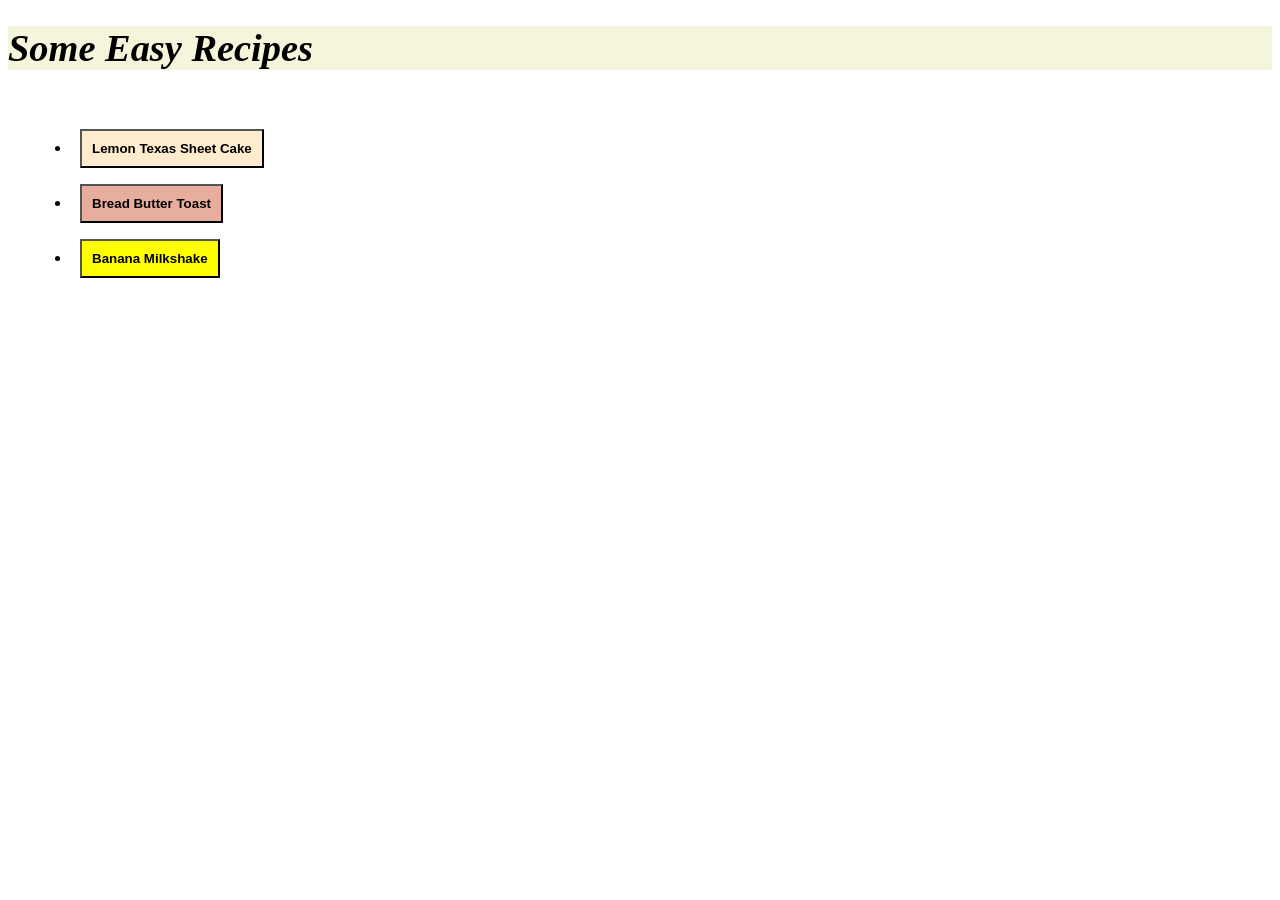
<file: index.html>
<!DOCTYPE html>
<html lang = "en">
    <head>
        <meta charset = UTF-8>
        <title> Recipes </title>
        <link rel = "stylesheet" href = "style.css">
    </head>
    <body>
        <div class = "title">
        <h1> Some Easy Recipes </h1>
        </div>

        <div class = "links">
        <ul>
            <li><a href = "recipes/lemon.html"> <button class = "lemon rec">Lemon Texas Sheet Cake </button></a></li>
            <li><a href = "recipes/toast.html"> <button class = "bread rec" >Bread Butter Toast </button></a></li>
            <li><a href = "recipes/banana.html"> <button class = "banana rec">Banana Milkshake </button> </a></li>
        </ul>
        </div>
    </body>
</html>
</file>
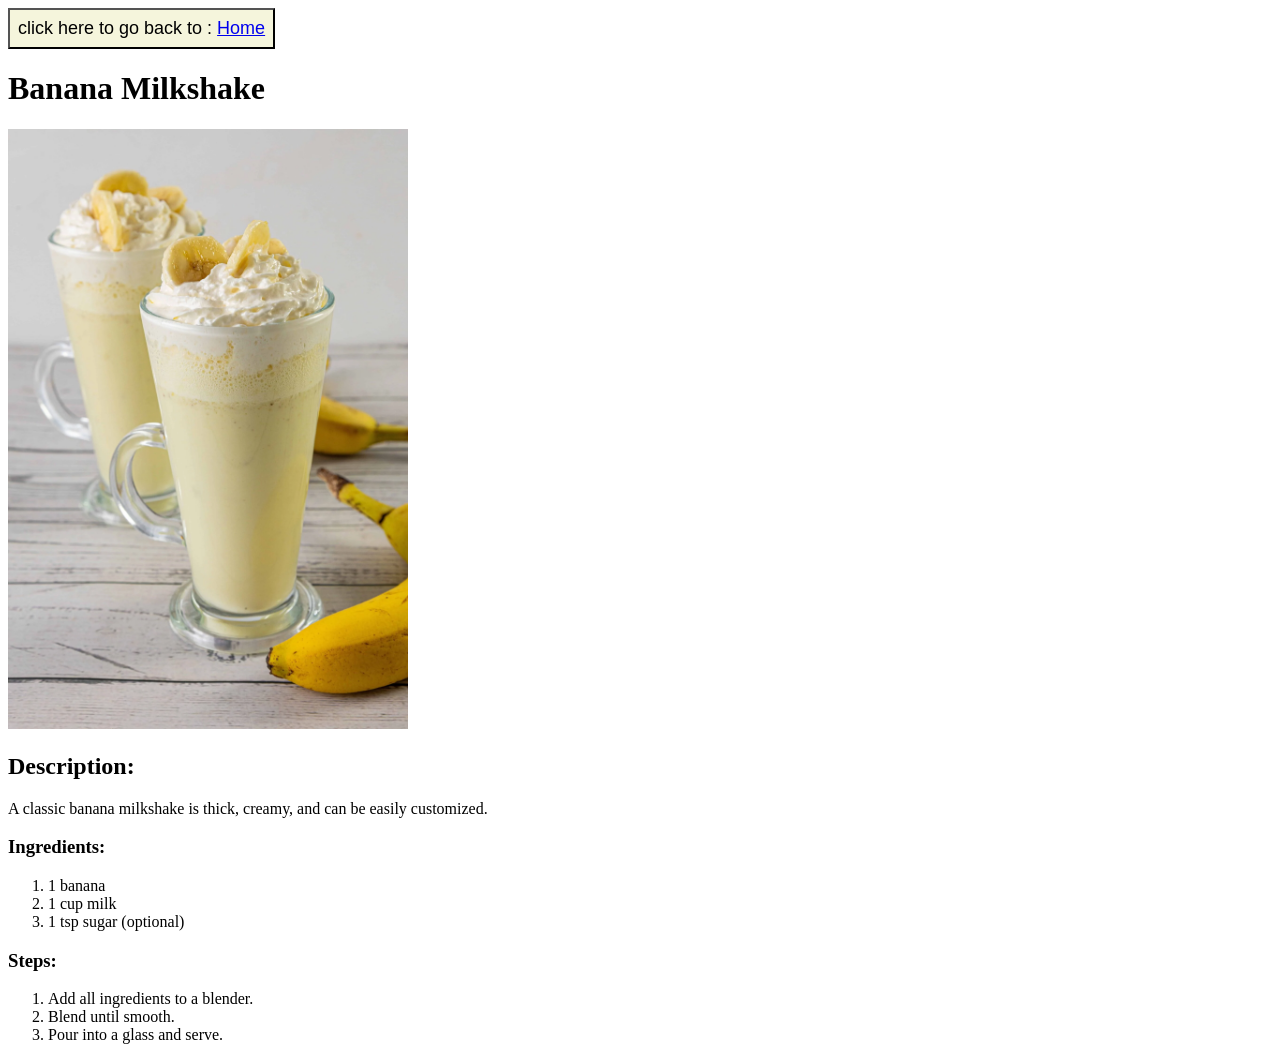
<file: recipes/banana.html>
<!DOCTYPE html>
<html lang="en">
<head>
    <meta charset="UTF-8">
    <meta name="viewport" content="width=device-width, initial-scale=1.0">
    <title> Recipe 03</title>
</head>
<body>
     <button style = "padding: 8px; background-color :beige; font-size :large;"> click here to go back to : <a href = "../index.html" > Home </a></button>
    <h1>Banana Milkshake</h1>
    <img src = "../images/Banana-Milkshake.webp" recipe image width = "400">
    <h2>Description:</h2>
    <p>A classic banana milkshake is thick, creamy, and can be easily customized.</p>
    <h3>Ingredients:</h3>
    <ol>
        <li>1 banana</li>
        <li>1 cup milk</li>
        <li>1 tsp sugar (optional)</li>
    </ol>
    <h3>Steps:</h3>
    <ol>
        <li>Add all ingredients to a blender.</li>
        <li>Blend until smooth.</li>
        <li>Pour into a glass and serve.</li>
    </ol>
   
</body>
</html>
</file>
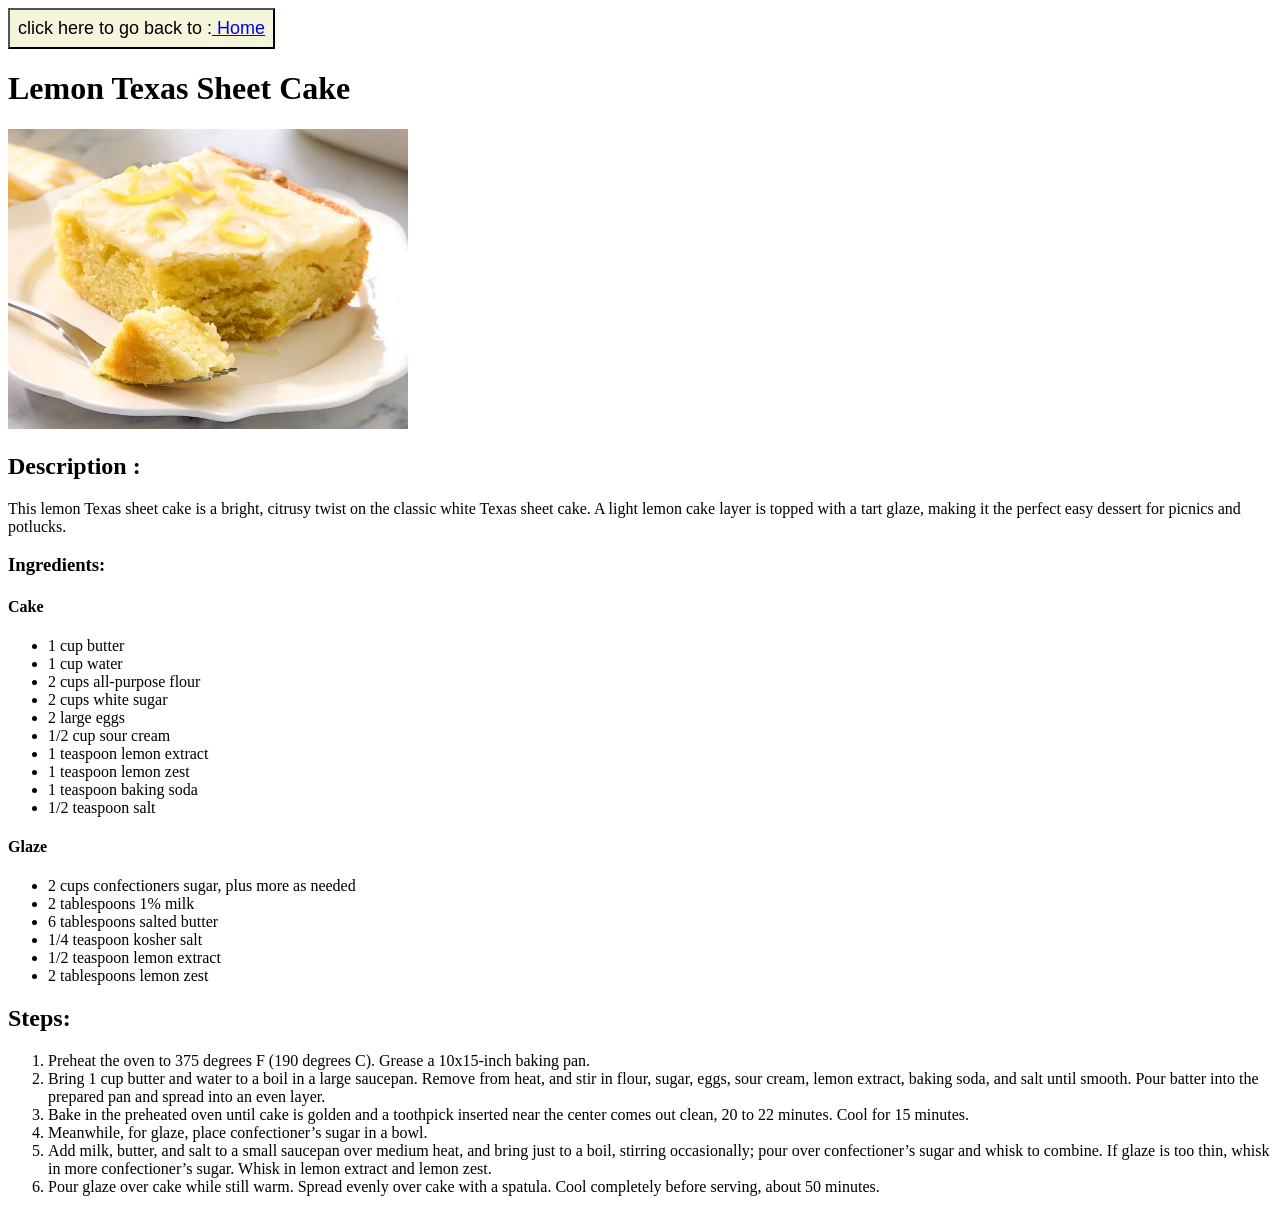
<file: recipes/lemon.html>
<!DOCTYPE html>
<html lang="en">
<head>
    <meta charset="UTF-8">
    <meta name="viewport" content="width=device-width, initial-scale=1.0">
    <title> recipe 01 </title>
</head>
<body>
    <button style = "padding: 8px; background-color :beige; font-size :large;"> click here to go back to :<a href = "../index.html" > Home </a></button>
    <h1> Lemon Texas Sheet Cake </h1>
    
    <img src = "../images/-lemon-texas-sheet-cake-.webp" recipe image width ="400" >
    <h2> Description : </h2>
    <p> This lemon Texas sheet cake is a bright, citrusy twist on the classic white Texas sheet cake. A light lemon cake layer is topped with a tart glaze, making it the perfect easy dessert for picnics and potlucks.</p>
    <h3> Ingredients:</h3>
    <h4> Cake </h4>
    <ul>
        <li>1 cup butter</li>
        <li>1 cup water</li>
        <li>2 cups all-purpose flour</li>
        <li>2 cups white sugar</li>
        <li>2 large eggs</li>
        <li>1/2 cup sour cream</li>
        <li>1 teaspoon lemon extract</li>
        <li>1 teaspoon lemon zest</li>
        <li>1 teaspoon baking soda</li>
        <li>1/2 teaspoon salt</li>
    </ul>
    <h4> Glaze </h4>
    <ul>
        <li>2 cups confectioners sugar, plus more as needed</li>
        <li>2 tablespoons 1% milk</li>
        <li>6 tablespoons salted butter</li>
        <li>1/4 teaspoon kosher salt </li>
        <li>1/2 teaspoon lemon extract </li>
        <li>2 tablespoons lemon zest</li>
    </ul>
    <h2>Steps:</h2>
    <ol>
        <li>Preheat the oven to 375 degrees F (190 degrees C). Grease a 10x15-inch baking pan.</li>
        <li>Bring 1 cup butter and water to a boil in a large saucepan. Remove from heat, and stir in flour, sugar, eggs, sour cream, lemon extract, baking soda, and salt until smooth. Pour batter into the prepared pan and spread into an even layer.</li>
        <li>Bake in the preheated oven until cake is golden and a toothpick inserted near the center comes out clean, 20 to 22 minutes. Cool for 15 minutes.</li>
        <li>Meanwhile, for glaze, place confectioner’s sugar in a bowl.</li>
        <li> Add milk, butter, and salt to a small saucepan over medium heat, and bring just to a boil, stirring occasionally; pour over confectioner’s sugar and whisk to combine. If glaze is too thin, whisk in more confectioner’s sugar. Whisk in lemon extract and lemon zest. </li>
        <li>Pour glaze over cake while still warm. Spread evenly over cake with a spatula. Cool completely before serving, about 50 minutes.</li>
    </ol>
    
</body>
</html>
</file>
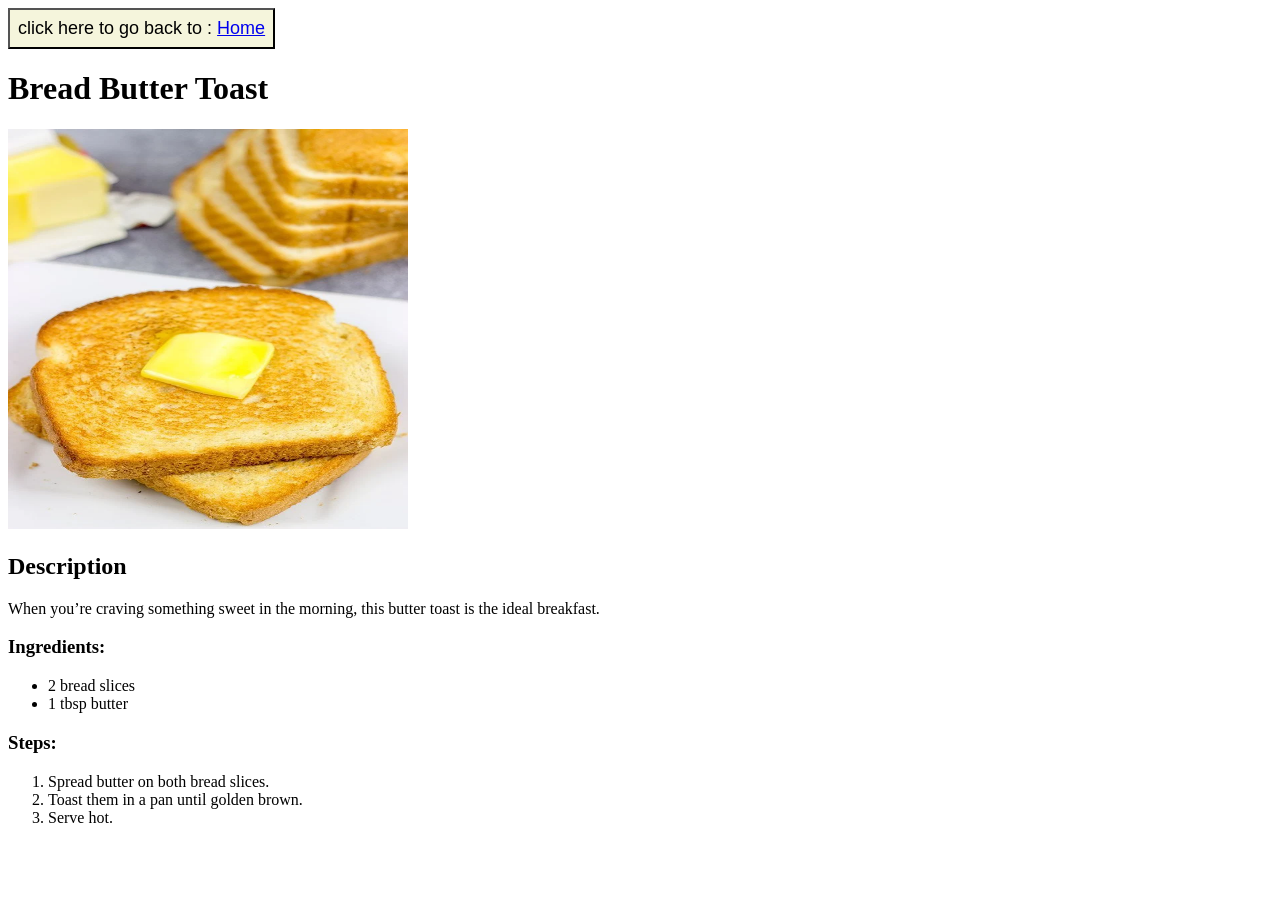
<file: recipes/toast.html>
<!DOCTYPE html>
<html lang="en">
<head>
    <meta charset="UTF-8">
    <meta name="viewport" content="width=device-width, initial-scale=1.0">
    <title> Recipe 2 </title>
</head>
<body>
    <button style = "padding: 8px; background-color :beige; font-size :large;"> click here to go back to : <a href = "../index.html" > Home </a></button>
    <h1> Bread Butter Toast </h1>
    <img src = "../images/Toast1.webp" recipe image width = "400" height = "400">
    <h2> Description </h2>
    <p> When you’re craving something sweet in the morning, this butter toast is the ideal breakfast.</p>
    <h3> Ingredients:</h3>
    <ul>
        <li>2 bread slices</li>
        <li>1 tbsp butter</li>
    </ul>
    <h3> Steps: </h3>
    <ol>
        <li>Spread butter on both bread slices.</li>
        <li>Toast them in a pan until golden brown.</li>
        <li>Serve hot.</li>
    </ol>
    
</body>
</html>
</file>
<file: style.css>
.title {
    font-size :larger;
    font-style :italic;
    background-color :beige;
}
.links {
    padding : 8px;
    font-size :large;
    margin : 16px;
    font-family : "lucida handwriting"
}
.lemon {
    background-color :blanchedalmond;
}
.bread {
    background-color :rgba(220, 136, 113, 0.691);
}
.rec {
    padding : 10px;
    font-weight : bold;
    margin : 8px;
    font-size :bold;
}
.banana {
    background-color :yellow;
}
body {
    font-family : papyrus;
}
</file>
